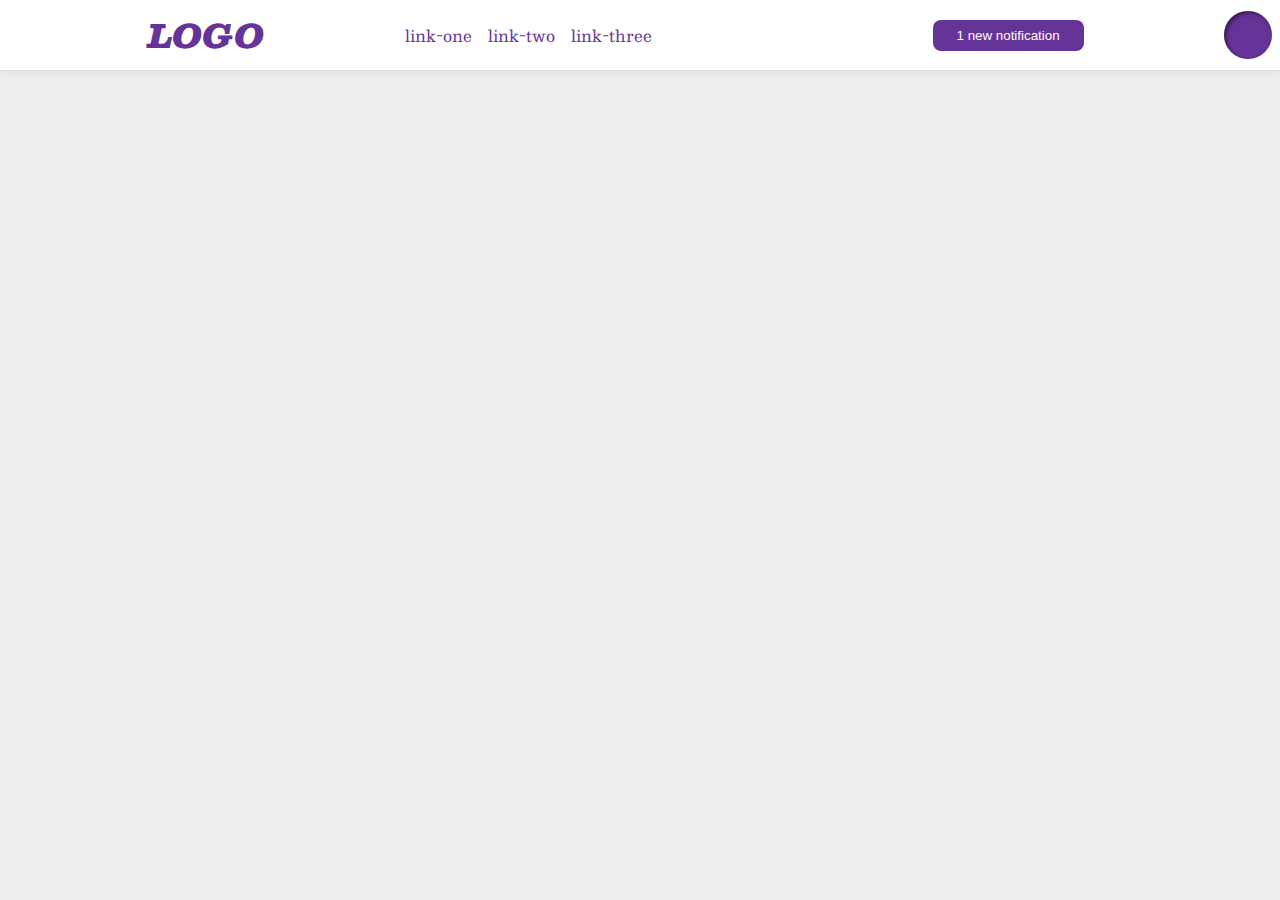
<file: foundations/flex/03-flex-header-2/index.html>
<!DOCTYPE html>
<html lang="en">
  <head>
    <meta charset="UTF-8">
    <meta http-equiv="X-UA-Compatible" content="IE=edge">
    <meta name="viewport" content="width=device-width, initial-scale=1.0">
    <title>Flex Header 2</title>
    <link rel="stylesheet" href="style.css">
  </head>
  <body>
    <div class="header">
     <div class="left"></div>
      <div class="logo">
        LOGO
      </div>
      <ul class="links">
        <li><a href="https://google.com">link-one</a></li>
        <li><a href="https://google.com">link-two</a></li>
        <li><a href="https://google.com">link-three</a></li>
      </ul>
     <div class="right"></div>
      <button class="notifications">
        1 new notification
      </button>
      <div class="profile-image"></div>
    </div>
  </body>
</html>
</file>
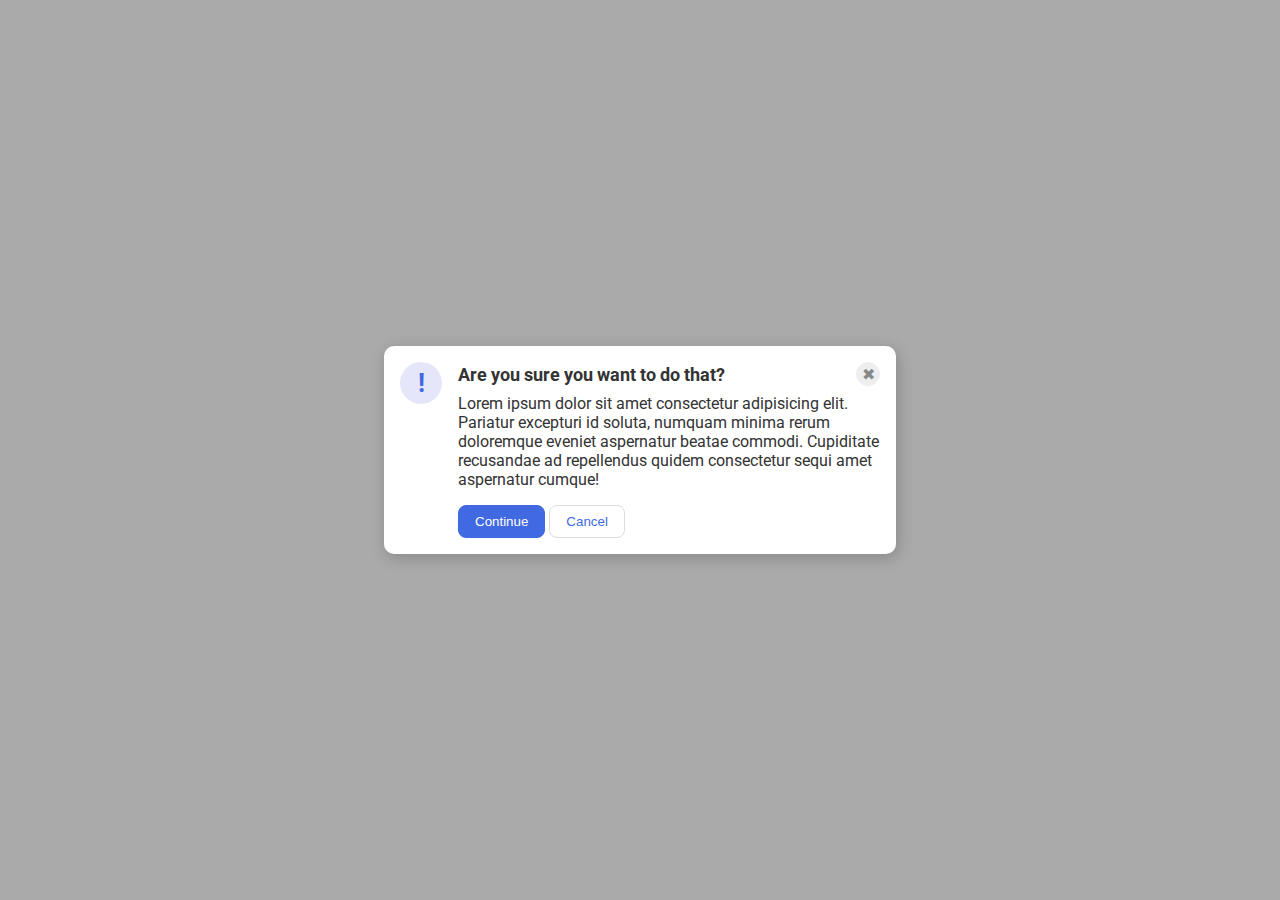
<file: foundations/flex/05-flex-modal/index.html>
<!DOCTYPE html>
<html lang="en">
  <head>
    <meta charset="UTF-8">
    <meta http-equiv="X-UA-Compatible" content="IE=edge">
    <meta name="viewport" content="width=device-width, initial-scale=1.0">
    <link rel="stylesheet" href="style.css">
    <title>Modal</title>
  </head>
  <body>
   
    <div class="modal">
      <div class="icon">!</div>
     <div class="container">
      <div class="header">Are you sure you want to do that?
      <button class="close-button">✖</button>
    </div>
      <div class="text">Lorem ipsum dolor sit amet consectetur adipisicing elit. Pariatur excepturi id soluta, numquam minima rerum doloremque eveniet aspernatur beatae commodi. Cupiditate recusandae ad repellendus quidem consectetur sequi amet aspernatur cumque!</div>
      <button class="continue">Continue</button>
      <button class="cancel">Cancel</button>
    </div>
  </div>
  </body>
</html>
</file>
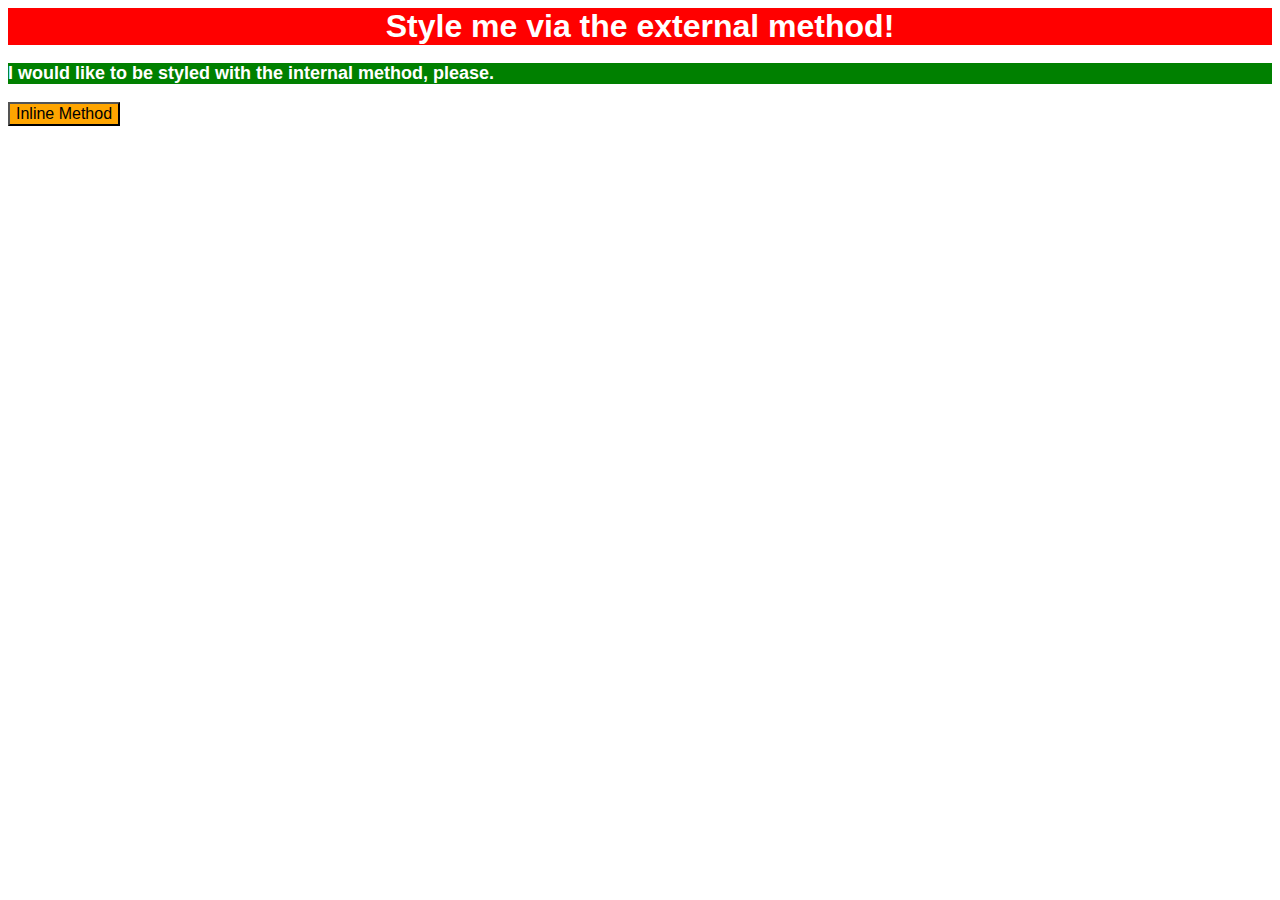
<file: foundations/intro-to-css/01-css-methods/index.html>
<!DOCTYPE html>
<html lang="en">
  <head>
    <meta charset="UTF-8">
    <meta http-equiv="X-UA-Compatible" content="IE=edge">
    <meta name="viewport" content="width=device-width, initial-scale=1.0">
    <link rel="stylesheet" href="styles.css">
    <title>Methods for Adding CSS</title>
    <style>
      p {
        background-color: green;
         color: white;
          font-weight:bold;
          text-align:left;
          font-size:large;
          font-family: 'Gill Sans', 'Gill Sans MT', Calibri, 'Trebuchet MS', sans-serif;
      }
    </style>
  </head>
  <body>
    <div> Style me via the external method!</div>
    <p>I would like to be styled with the internal method, please.</p>
    <button style="color:black; background-color: orange; font-size: medium;">Inline Method</button>
  </body>
</html>
</file>
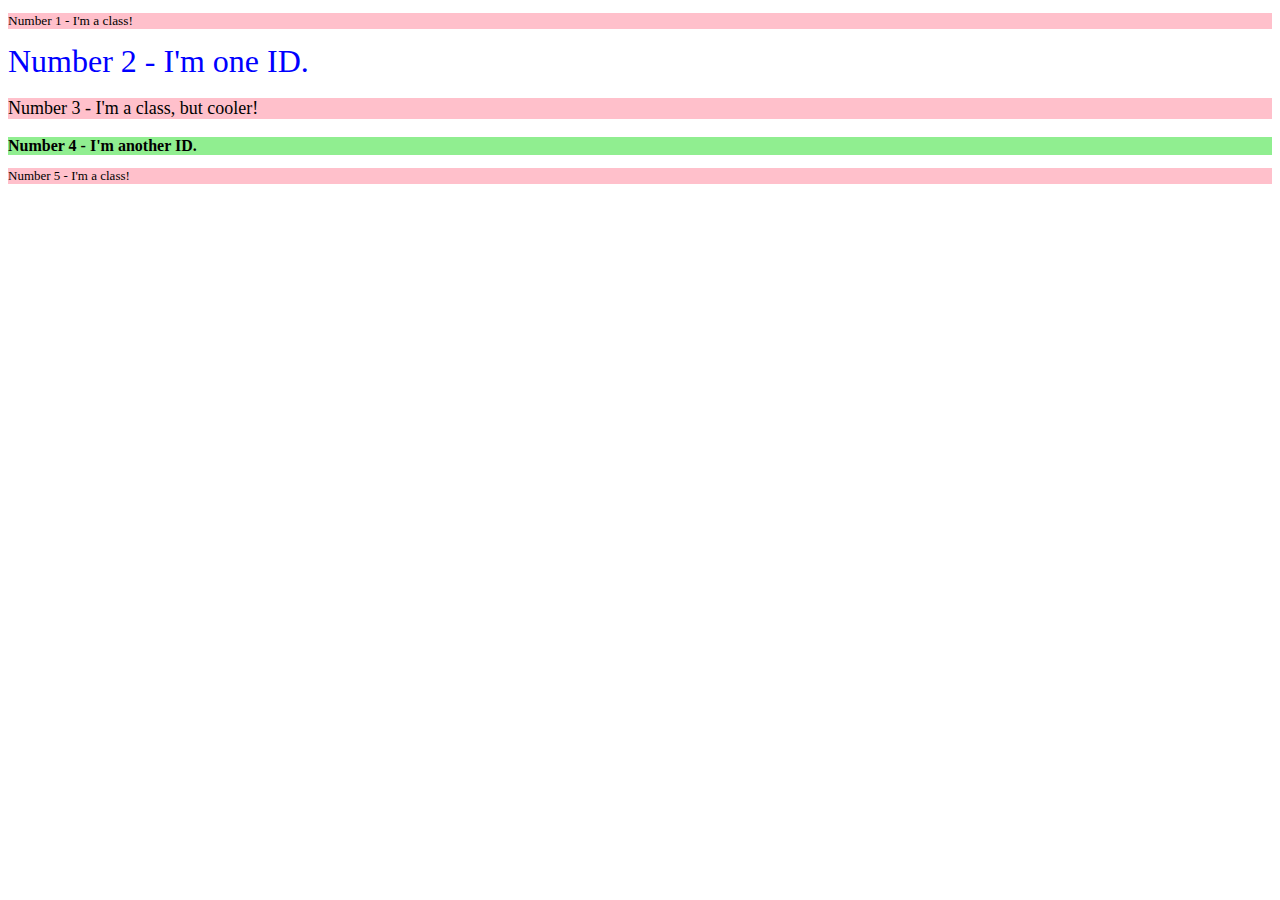
<file: foundations/intro-to-css/02-class-id-selectors/index.html>
<!DOCTYPE html>
<html lang="en">
  <head>
    <meta charset="UTF-8">
    <meta http-equiv="X-UA-Compatible" content="IE=edge">
    <meta name="viewport" content="width=device-width, initial-scale=1.0">
    <title>Class and ID Selectors</title>
    <link rel="stylesheet" href="style.css">
  </head>
  <body>
    <p class="odd one">Number 1 - I'm a class!</p>
    <div id="two">Number 2 - I'm one ID.</div>
    <p class="odd three">Number 3 - I'm a class, but cooler!</p>
    <div id="four">Number 4 - I'm another ID.</div>
    <p class="odd five">Number 5 - I'm a class!</p>
  </body>
</html>
</file>
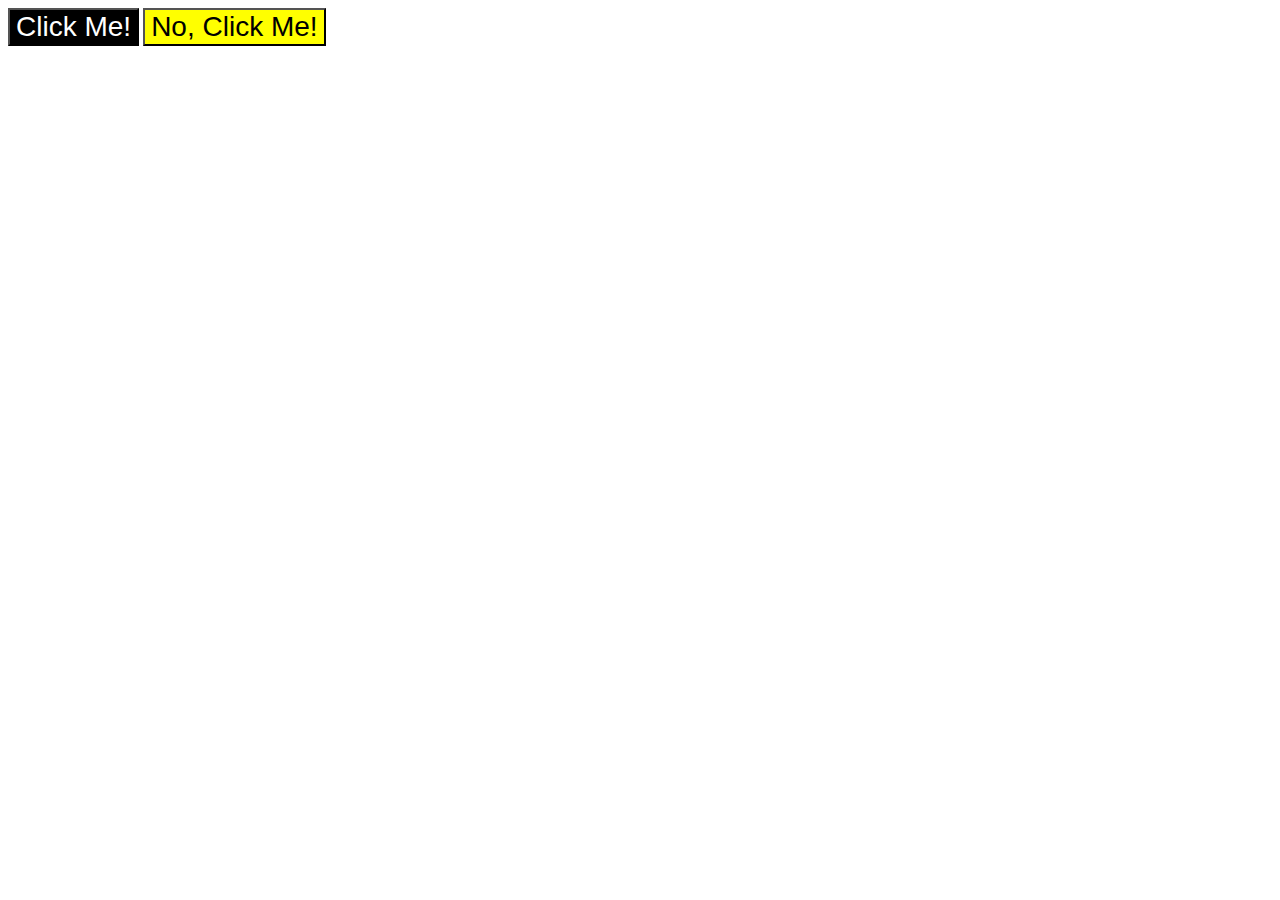
<file: foundations/intro-to-css/03-grouping-selectors/index.html>
<!DOCTYPE html>
<html lang="en">
  <head>
    <meta charset="UTF-8">
    <meta http-equiv="X-UA-Compatible" content="IE=edge">
    <meta name="viewport" content="width=device-width, initial-scale=1.0">
    <title>Grouping Selectors</title>
    <link rel="stylesheet" href="style.css">
  </head>
  <body>
    <button class="b1">Click Me!</button>
    <button class="b2">No, Click Me!</button>
  </body>
</html>
</file>
<file: foundations/flex/03-flex-header-2/style.css>
/* this is some magical font-importing.  
you'll learn about it later. */
@import url('https://fonts.googleapis.com/css2?family=Besley:ital,wght@0,400;1,900&display=swap');

body {
  margin: 0;
  background: #eee;
  font-family: Besley, serif;
}

.header {
  background: white;
  border-bottom: 1px solid #ddd;
  box-shadow: 0 0 8px rgba(0,0,0,.1);
}

.profile-image {
  background: rebeccapurple;
  box-shadow: inset 2px 2px 4px rgba(0,0,0,.5);
  border-radius: 50%;
  width: 48px;
  height: 48px;
}

.logo {
  color: rebeccapurple;
  font-size: 32px;
  font-weight: 900;
  font-style: italic;
}

button {
  border: none;
  border-radius: 8px;
  background: rebeccapurple;
  color: white;
  padding: 8px 24px;
}

a {
  /* this removes the line under our links */
  text-decoration: none;
  color: rebeccapurple;
}

ul {
  list-style-type: none;
}

/* Solution: */

.header{
  display: flex;
  align-items: center;
  gap:8px;  
  justify-content: space-between;
  padding: 8px;
}

.header ul{
  display: flex;
  gap: 16px;
  margin: 0;
  padding: 0;

}

.left,.right{
  display: flex;
  align-items: center;
  gap:16px;

}
</file>
<file: foundations/flex/05-flex-modal/style.css>
@import url('https://fonts.googleapis.com/css2?family=Roboto:wght@400;700&display=swap');

html, body {
  height: 100%;
}

body {
  font-family: Roboto, sans-serif;
  margin: 0;
  background: #aaa;
  color: #333;
  /* I'll give you this one for free lol */
  display: flex;
  align-items: center;
  justify-content: center;
}

.modal {
  background: white;
  width: 480px;
  border-radius: 10px;
  box-shadow: 2px 4px 16px rgba(0,0,0,.2);
}

.icon {
  color: royalblue;
  font-size: 26px;
  font-weight: 700;
  background: lavender;
  width: 42px;
  height: 42px;
  border-radius: 50%;
  display: flex;
  align-items: center;
  justify-content: center;
}

.close-button {
  background: #eee;
  border-radius: 50%;
  color: #888;
  font-weight: 400;
  font-size: 16px;
  height: 24px;
  width: 24px;
  display: flex;
  align-items: center;
  justify-content: center;
  border: 1px solid #eee;
  padding: 0;
}

button {
  cursor: pointer;
  padding: 8px 16px;
  border-radius: 8px;
}

button.continue {
  background: royalblue;
  border: 1px solid royalblue;
  color: white;
}

button.cancel {
  background: white;
  border: 1px solid #ddd;
  color: royalblue;
}


/* Solutions */

.modal{
  display: flex;
  gap:16px;
  padding: 16px;
}

.icon{
  flex-shrink: 0;
}

.header{
  display: flex;
  align-items: center;
  justify-content: space-between;
  font-size: 18px;
  font-weight: 700;
  margin-bottom: 8px;
}

.text{
  margin-bottom: 16px;
}
</file>
<file: foundations/intro-to-css/01-css-methods/styles.css>
div {
    background-color: red;
    color: white;
    font-weight:bold;
    text-align:center;
    font-size: xx-large;
    font-family: 'Gill Sans', 'Gill Sans MT', Calibri, 'Trebuchet MS', sans-serif;
}
</file>
<file: foundations/intro-to-css/02-class-id-selectors/style.css>
.odd {
  background-color: pink;
}

#two{
    color: blue;
    font-size: xx-large;
}

#four{
    background-color: lightgreen;
    font-weight: bold;
}

.one{
    font-size: smaller;
}

.three{
    font-size: large;
}

.five{
    font-size: small;
}
</file>
<file: foundations/intro-to-css/03-grouping-selectors/style.css>
.b1,.b2{
    font-family: 'Helvetica', 'Times New Roman', 'sans-serif';
    font-size: 28px;
}

.b1{
    background-color: black;
    color: white;
}

.b2{
    background-color: yellow;
    color: black;
}
</file>
